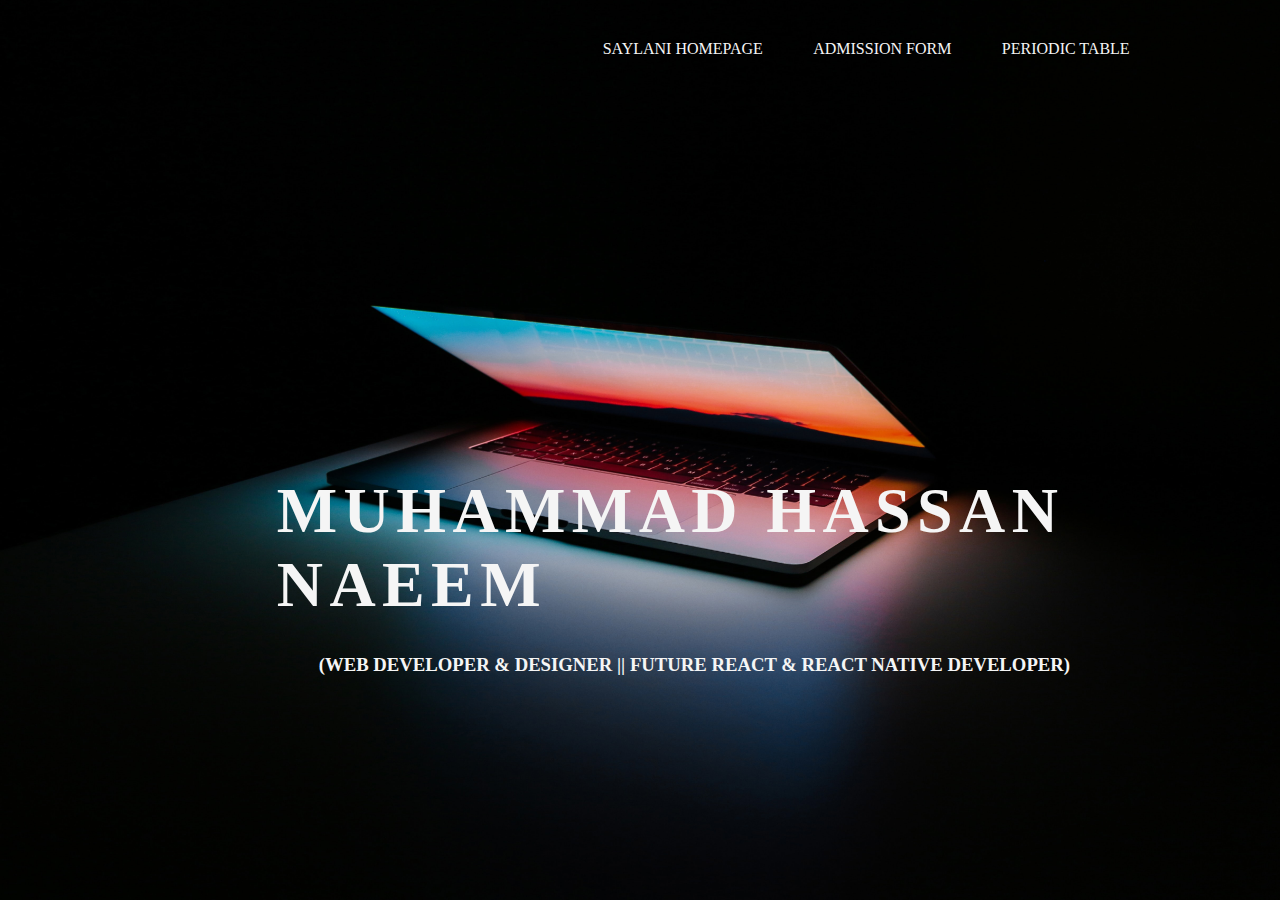
<file: index.html>
<!DOCTYPE html>
<html lang="en">

<head>
    <meta charset="UTF-8">
    <meta name="viewport" content="width=device-width, initial-scale=1.0">
    <title>Document</title>
    <link rel="stylesheet" href="index.css">
</head>

<body>
    <ul class="nav">
        <li>
            <a href="SaylaniHomePage.html">SAYLANI HOMEPAGE</a>
        </li>
        <li>
            <a href="SaylaniForm.html">ADMISSION FORM</a>
        </li>
        <li>
            <a href="WM7769.html">PERIODIC TABLE</a>
        </li>
    </ul>
    <h1>muhammad hassan naeem</h1>
    <h3>(WEB DEVELOPER & DESIGNER || FUTURE REACT & REACT NATIVE DEVELOPER)</h3>
</body>

</html>
</file>
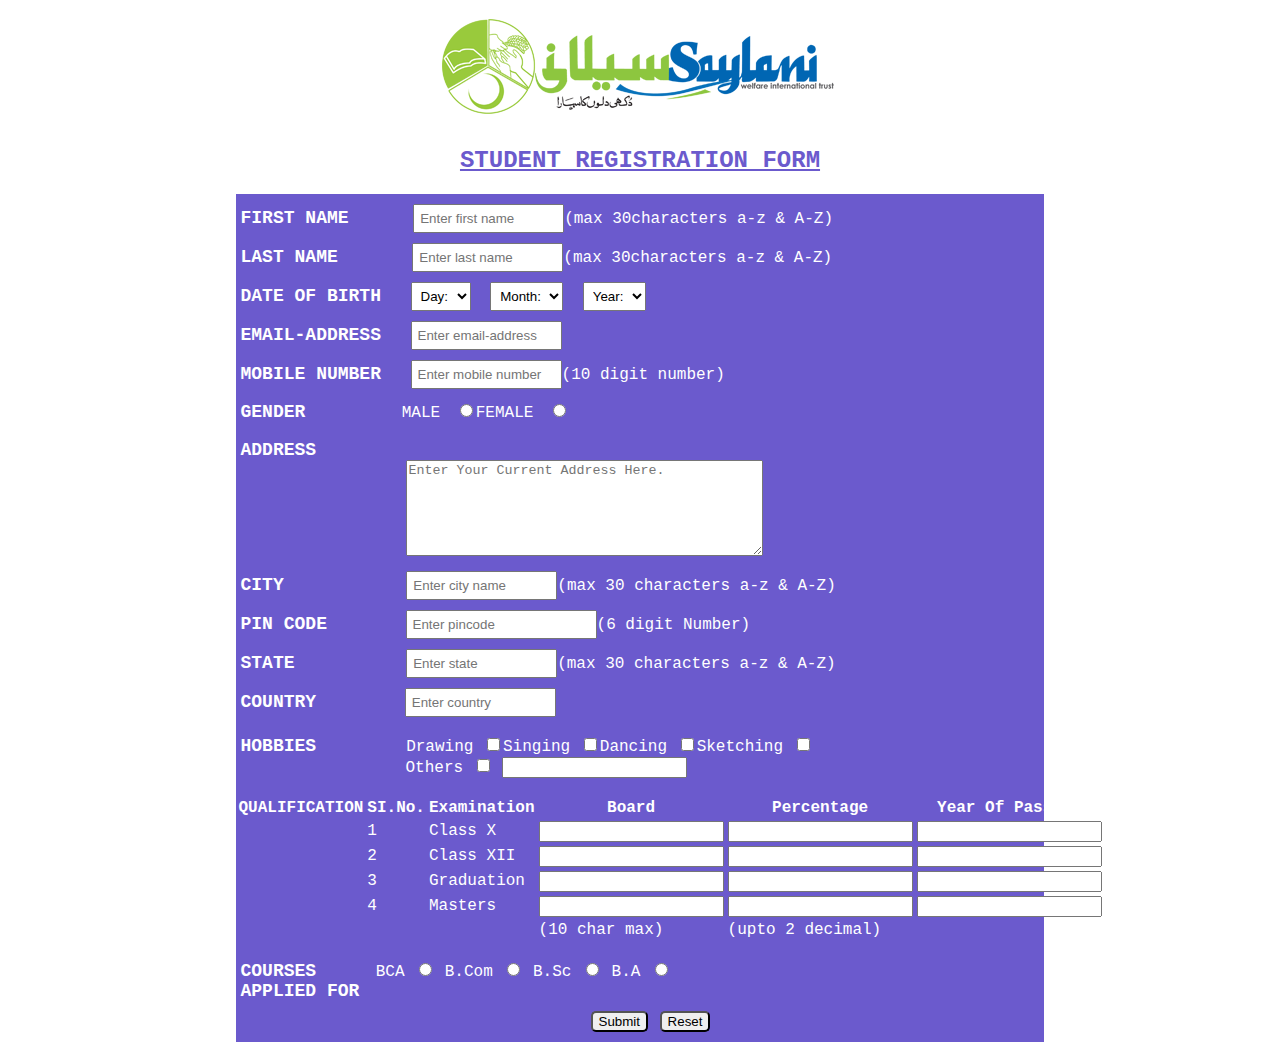
<file: SaylaniForm.html>
<!DOCTYPE html>
<html lang="en">

<head>
    <meta charset="UTF-8">
    <meta name="viewport" content="width=device-width, initial-scale=1.0">
    <title>Document</title>
    <link rel="stylesheet" href="SaylaniCSS.css">
    <link rel="shortcut icon" href="title2.png">
</head>

<body>
    <div class="image">
        <img src="Saylani-logo.png" alt="No use of Your Pc or Laptop">
    </div>
    <h2 id="heading">STUDENT REGISTRATION FORM</h2>
    <div class="container">
        <form action="submit.html">
            <label for="FirstName" class="recognise">FIRST NAME</label>
            <input type="text" name="FirstName" id="FirstName" size="15" maxlength="30" placeholder="Enter first name" class="rebuild"><label style="color: white;" for="FirstName">(max 30characters a-z & A-Z)</label>
            <br/>
            <label for="LastName" class="recognise">LAST NAME</label>
            <input type="text" name="LastName" id="LastName" placeholder="Enter last name" size="15" maxlength="30" style=" margin-top: 10px;
            padding: 5px;
            margin-left: 55px;"><label style="color: white;" for="LastName">(max 30characters a-z & A-Z)</label>
            <br/>
            <label for="DateOfBirth" class="recognise">DATE OF BIRTH</label>

            <select name="Day" id="DateOfBirth" style=" margin-top: 10px;
            padding: 5px;
            margin-left: 10px;">
                <option>Day:</option>
                <option value="1">1</option>
                <option value="2">2</option>
                <option value="3">3</option>
                <option value="4">4</option>
                <option value="5">5</option>
                <option value="6">6</option>
                <option value="7">7</option>
                <option value="8">8</option>
                <option value="9">9</option>
                <option value="10">10</option>
                <option value="11">11</option>
                <option value="12">12</option>
                <option value="13">13</option>
                <option value="14">14</option>
                <option value="15">15</option>
                <option value="16">16</option>
                <option value="17">17</option>
                <option value="18">18</option>
                <option value="19">19</option>
                <option value="20">20</option>
                <option value="21">21</option>
                <option value="22">22</option>
                <option value="23">23</option>
                <option value="24">24</option>
                <option value="25">25</option>
                <option value="26">26</option>
                <option value="27">27</option>
                <option value="28">28</option>
                <option value="29">29</option>
                <option value="30">30</option>
                <option value="31">31</option>
            </select>
            <select name="Month" id="DateOfBirth" style=" margin-top: 10px;
            padding: 5px;
            margin-left: 10px;">
                <option>Month:</option>
                <option value="1">1</option>
                <option value="2">2</option>
                <option value="3">3</option>
                <option value="4">4</option>
                <option value="5">5</option>
                <option value="6">6</option>
                <option value="7">7</option>
                <option value="8">8</option>
                <option value="9">9</option>
                <option value="10">10</option>
                <option value="11">11</option>
                <option value="12">12</option>

            </select>
            <select name="Year" id="DateOfBirth" style=" margin-top: 10px;
            padding: 5px;
            margin-left: 10px;">
                <option>Year:</option>
                <option value="2020">2020</option>
                <option value="2019">2019</option>
                <option value="2018">2018</option>
                <option value="2017">2017</option>
                <option value="2016">2016</option>
                <option value="2015">2015</option>
                <option value="2014">2014</option>
                <option value="2013">2013</option>
                <option value="2012">2012</option>
                <option value="2011">2011</option>
                <option value="2010">2010</option>
                <option value="2009">2009</option>
                <option value="2008">2008</option>
                <option value="2007">2007</option>
                <option value="2006">2006</option>
                <option value="2005">2005</option>
                <option value="2004">2004</option>
                <option value="2003">2003</option>
                <option value="2002">2002</option>
                <option value="2001">2001</option>
                <option value="2000">2000</option>
            
            </select>
            <br/>
            <label for="EmailAddress" class="recognise">EMAIL-ADDRESS</label>
            <input type="email" name="EmailAddress" id="EmailAddress" placeholder="Enter email-address" size="15" maxlength="30" style=" margin-top: 10px;
            padding: 5px;
            margin-left: 10px;">
            <br/>
            <label for="MobileNumber" class="recognise">MOBILE NUMBER</label>
            <input type="tel" name="MobileNumber" id="MobileNumber" size="15" maxlength="11" placeholder="Enter mobile number" style=" margin-top: 10px;
            padding: 5px;
            margin-left: 10px;"><label style="color: white;" for="MobileNumber">(10 digit number)</label>
            <br/>
            <label for="Gender" class="recognise">GENDER</label> &nbsp; &nbsp; &nbsp;&nbsp;&nbsp;&nbsp;<label style="color: white;">MALE</label> <input type="radio" name="Gender" id="Gender" value="Male" style=" margin-top: 15px;
            margin-left: 10px;"><label style="color: white;">FEMALE</label> <input type="radio" name="Gender" id="Gender" value="Female" style=" margin-top: 15px;
            padding: 5px;
            margin-left: 10px;">
            <br/>
            <br/>
            <label for="Address" style="margin: auto;font-weight: 600;
            font-size: 18px;
            font-family: 'Courier New', Courier, monospace;
            margin-right: 10px;
            margin-left: 5px;display: block;color:white;">ADDRESS</label>
            <textarea name="Address" id="Address" cols="42" rows="6" style="margin-left: 170px;display: inline;" placeholder="Enter Your Current Address Here."></textarea>

            <br/>
            <label for="City" class="recognise">CITY</label>
            <input type="text" name="City" id="City" placeholder="Enter city name" maxlength="30" size="15" class="rebuild" style="margin-left:103px;"><label style="color: white;" for="City">(max 30 characters a-z & A-Z)</label>
            <br/>
            <label for="PinCode" class="recognise">PIN CODE</label>
            <input type="number" name="PinCode" id="PinCode" placeholder="Enter pincode" class="rebuild" style="margin-left: 59px;"><label style="color: white;" for="PinCode">(6 digit Number)</label>
            <br/>
            <label for="State" class="recognise">STATE</label>
            <input type="text" name="State" id="State" placeholder="Enter state" class="rebuild" style="margin-left: 92px;" maxlength="30" size="15"><label style="color: white;" for="State">(max 30 characters a-z & A-Z)</label>
            <br/>
            <label for="Country" class="recognise">COUNTRY</label>
            <input type="text" name="Country" id="Country" placeholder="Enter country" class="rebuild" style="margin-left: 69px;" maxlength="30" size="15">
            <br/>
            <br/>
            <label for="Hobbies" class="recognise" style="margin-right: 90px;margin-top: 15px;">HOBBIES</label><label style="color: white;">Drawing</label>
            <input type="checkbox" name="Hobbies" id="Hobbies" value="Drawing"><label style="color: white;">Singing</label> <input type="checkbox" name="Hobbies" id="Hobbies" value="Singing"><label style="color: white;">Dancing</label> <input type="checkbox"
                name="Hobbies" id="Hobbies" value="Dancing"><label style="color: white;">Sketching</label>
            <input type="checkbox" name="Hobbies" id="Hobbies" value="Sketching">
            <br/>
            <label style="margin-left:170px;margin-top:10px;color: white;">Others</label> <input type="checkbox" name="Hobbies" id="Hobbies" value="Others">
            <input type="text" name="Hobbies" id="Hobbies">
            <br/>
            <br/>
            <table>
                <tr>
                    <th style="color: white;">QUALIFICATION</th>
                    <th style="color: white;">SI.No.</th>
                    <th style="color: white;">Examination</th>
                    <th style="color: white;">Board</th>
                    <th style="color: white;">Percentage</th>
                    <th style="color: white;">Year Of Passing</th>
                </tr>
                <tr>
                    <td></td>
                    <td style="color: white;">1</td>
                    <td style="color: white;">Class X</td>
                    <td><input type="text" name="Board" id="Board"> </td>
                    <td><input type="text" name="Percentage" id="Percentage"></td>
                    <td><input type="text" name="YearOfPassing" id="YearOfPassing"></td>
                </tr>
                <tr>
                    <td></td>
                    <td style="color: white;">2</td>
                    <td style="color: white;">Class XII</td>
                    <td><input type="text" name="Board" id="Board"> </td>
                    <td><input type="text" name="Percentage" id="Percentage"></td>
                    <td><input type="text" name="YearOfPassing" id="YearOfPassing"></td>
                </tr>
                <tr>
                    <td></td>
                    <td style="color: white;">3</td>
                    <td style="color: white;">Graduation</td>
                    <td><input type="text" name="Board" id="Board"> </td>
                    <td><input type="text" name="Percentage" id="Percentage"></td>
                    <td><input type="text" name="YearOfPassing" id="YearOfPassing"></td>
                </tr>
                <tr>
                    <td></td>
                    <td style="color: white;">4</td>
                    <td style="color: white;">Masters</td>
                    <td><input type="text" name="Board" id="Board"> </td>
                    <td><input type="text" name="Percentage" id="Percentage"></td>
                    <td><input type="text" name="YearOfPassing" id="YearOfPassing"></td>
                </tr>
                <tr>
                    <td></td>
                    <td></td>
                    <td></td>
                    <td style="color: white;">(10 char max)</td>
                    <td style="color: white;">(upto 2 decimal)</td>
                </tr>
            </table>
            <br/>
            <label for="Courses" class="recognise" style="margin-right:50px;">COURSES</label><label style="color: white;"> BCA</label>
            <input type="radio" name="Courses" id="Courses" value="BCA"> <label style="color: white;">B.Com</label> <input type="radio" name="Courses" id="Courses" value="B.Com"><label style="color: white;"> B.Sc</label> <input type="radio" name="Courses"
                id="Courses" value="B.Sc"><label style="color: white;"> B.A</label>
            <input type="radio" name="Courses" id="Courses" value="B.A">
            <label for="Courses" class="recognise" style="display:block;">APPLIED FOR</label>
            <input type="submit" value="Submit" style="margin-left: 355px;margin-top: 10px;margin-bottom: 10px;border-radius: 5px;cursor: pointer;">
            <input type="reset" value="Reset" style="margin-left: 2px;border-radius: 5px;cursor: pointer;">
        </form>
    </div>
</body>

</html>
</file>
<file: index.css>
body {
    background-image: url(./port.jpg);
    background-position: center;
    background-repeat: no-repeat;
    background-size: cover;
    background-attachment: fixed;
    width: 90%;
    height: auto;
}

.nav {
    list-style: none;
    color: whitesmoke;
    float: right;
}

.nav li {
    display: inline-block;
    padding: 0.5em;
    margin: 0.5em;
    margin-right: 1.4em;
}

a {
    color: whitesmoke;
    text-decoration: none;
}

.nav li:hover {
    background-color: rgb(39, 85, 233);
    border-radius: 1em;
    color: whitesmoke;
    cursor: pointer;
    transform: scale(1.1);
    font-weight: 900;
}

h1 {
    color: whitesmoke;
    text-transform: uppercase;
    display: inline-block;
    margin-top: 6em;
    margin-left: 4.2em;
    font-size: 4em;
    font-weight: 900;
    font-family: fantasy;
    letter-spacing: 0.1em;
}

h1:hover {
    transform: scale(1.1);
    cursor: pointer;
    color: tomato;
}

h3 {
    color: whitesmoke;
    margin-left: 16.6em;
    margin-top: -0.6em;
}

h3:hover {
    transform: scale(1.1);
    cursor: pointer;
    color: tomato;
}
</file>
<file: SaylaniCSS.css>
body {
    font-family: 'Courier New', Courier, monospace;
}

.image {
    text-align: center;
}

#heading {
    text-align: center;
    text-decoration: underline;
    color: rgb(107, 90, 205);
}

.container {
    background-color: rgb(107, 90, 205);
    width: 64%;
    margin: 0 auto;
}

.recognise {
    font-weight: 600;
    font-size: 18px;
    margin-right: 10px;
    margin-left: 5px;
    color: white;
}

.rebuild {
    margin-top: 10px;
    padding: 5px;
    margin-left: 45px;
}
</file>
